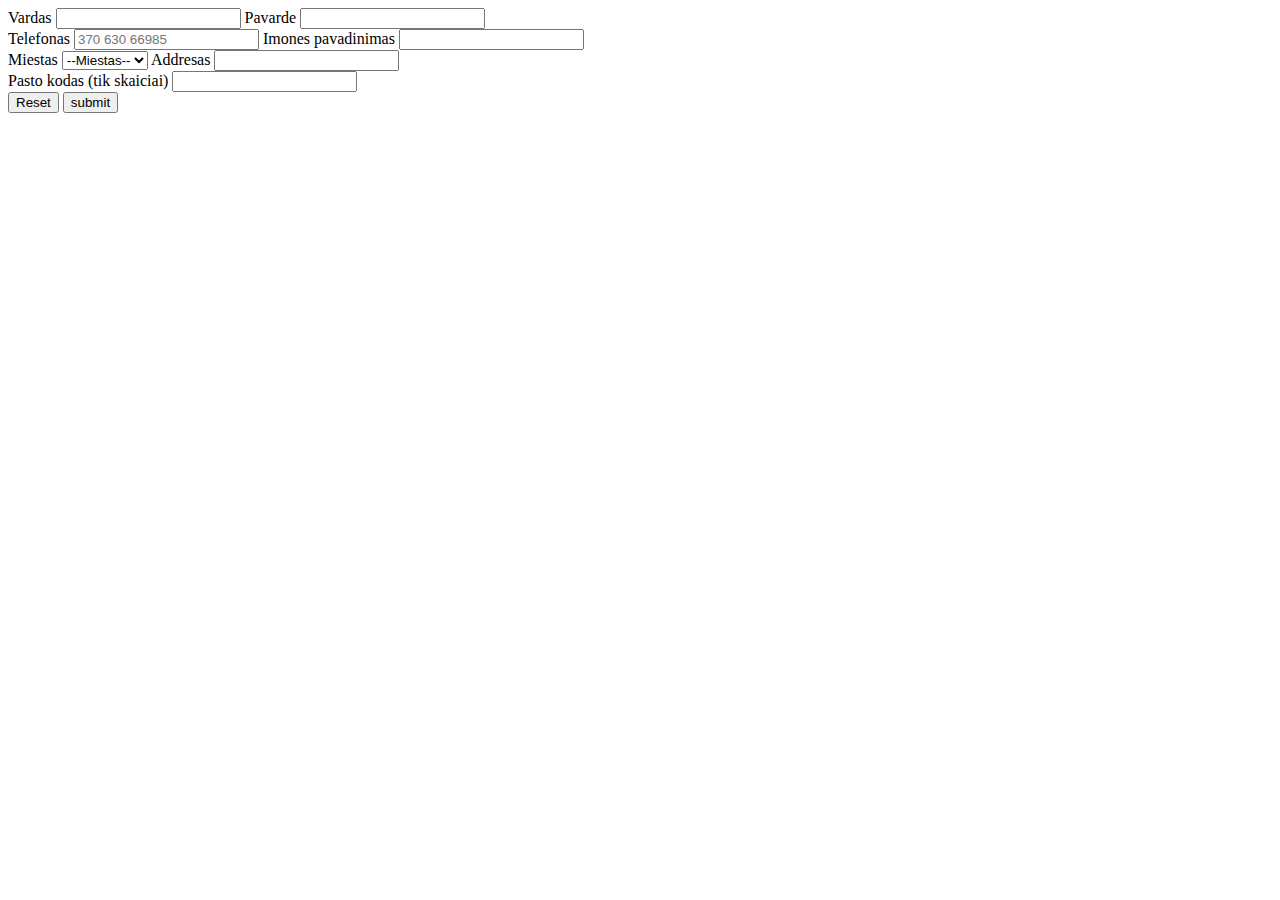
<file: kartojimas/kartojimas 3/index.html>
<!DOCTYPE html>
<html lang="en">

<head>
    <meta charset="UTF-8">
    <meta name="viewport" content="width=device-width, initial-scale=1.0">
    <title>Pristatymo forma</title>
</head>

<body>
    <form action="">
        <label for="">Vardas</label>
        <input type="text">

        <label for="">Pavarde</label>
        <input type="text"><br>

        <label for="phone">Telefonas</label>
        <input type="tel" id="phone" name="phone" pattern="[0-9]{3}-[0-9]{3}-[0-9]{4}" placeholder="370 630 66985">

        <label for="">Imones pavadinimas</label>
        <input type="text"><br>

        <label for="">Miestas</label>
        <select name="" id="">
            <option value="">--Miestas--</option>
            <option value="">Kaunas</option>
            <option value="">Vilnius</option>
            <option value="">palanga</option>
        </select>

        <label for="">Addresas</label>
        <input type="text"><br>

        <label for="">Pasto kodas (tik skaiciai)</label>
        <input type="numbers"><br>

        <input type="reset" placeholder="atsaukti">
        <input type="submit" value="submit" placeholder="Issaugoti pakeitimus">
    </form>
</body>

</html>
</file>
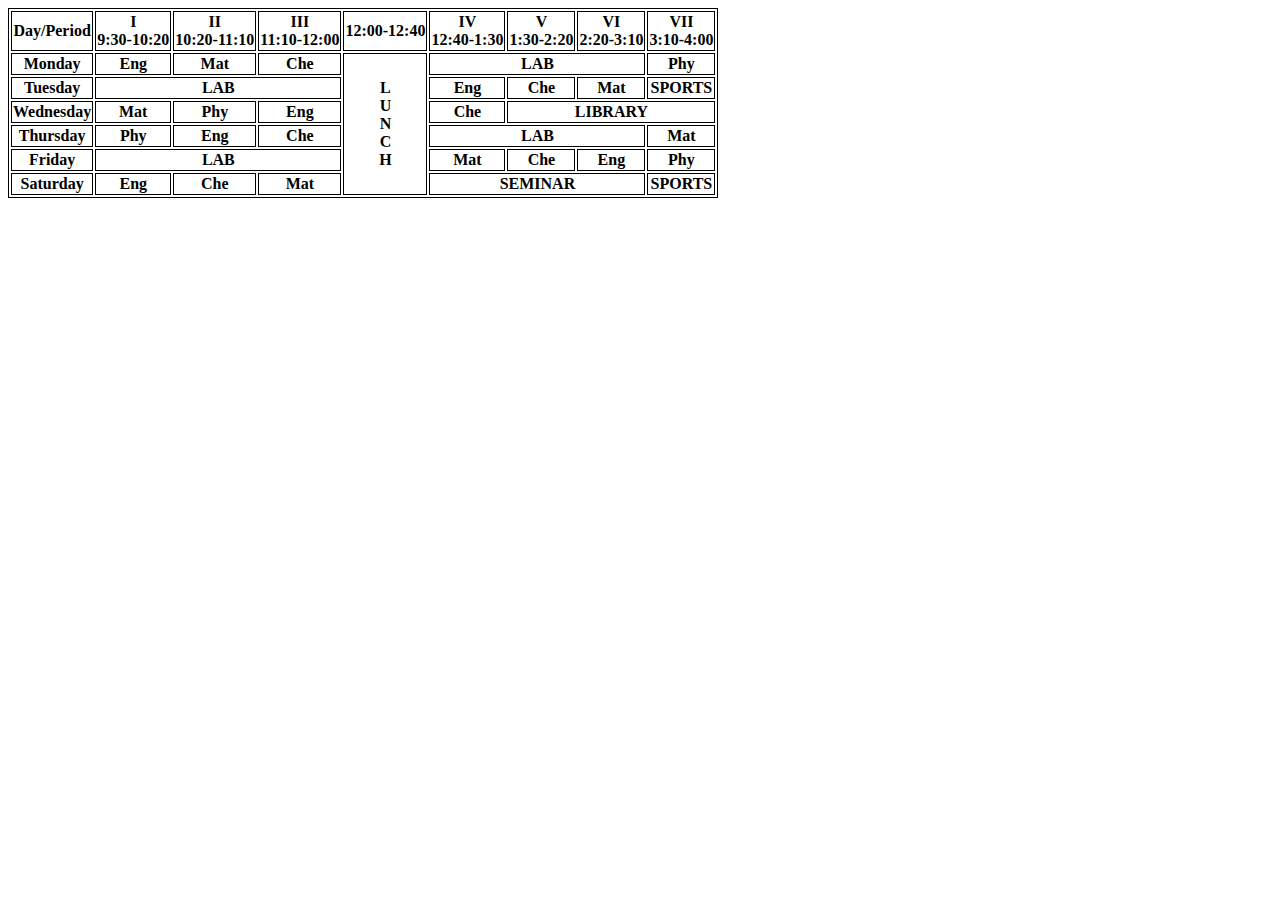
<file: kartojimas/kartojimas 4/index.html>
<!DOCTYPE html>
<html lang="en">

<head>
    <meta charset="UTF-8">
    <meta name="viewport" content="width=device-width, initial-scale=1.0">
    <link rel="stylesheet" href="styles.css">
    <title>Lentele</title>
</head>

<body>
    <table>
        <thead>
            <tr>
                <th>Day/Period</th>
                <th>I<br>9:30-10:20</th>
                <th>II<br>10:20-11:10</th>
                <th>III<br>11:10-12:00</th>
                <th>12:00-12:40</th>
                <th>IV<br>12:40-1:30</th>
                <th>V<br>1:30-2:20</th>
                <th>VI<br>2:20-3:10</th>
                <th>VII<br>3:10-4:00</th>
            </tr>
        </thead>
        <tbody>
            <tr>
                <th><b>Monday</b></th>
                <th>Eng</th>
                <th>Mat</th>
                <th>Che</th>

                <th rowspan="6"><b>L<br>U<br>N<br>C<br>H </b></th>

                <th colspan="3">LAB</th>
                <th>Phy</th>
            </tr>
            <tr>
                <th><b>Tuesday</b></th>
                <th colspan="3">LAB</th>
                <th>Eng</th>
                <th>Che</th>
                <th>Mat</th>
                <th>SPORTS</th>
            </tr>
            <tr>
                <th><b>Wednesday</b></th>
                <th>Mat</th>
                <th>Phy</th>
                <th>Eng</th>
                <th>Che</th>
                <th colspan="3">LIBRARY</th>
            </tr>
            <tr>
                <th><b>Thursday</b></th>
                <th>Phy</th>
                <th>Eng</th>
                <th>Che</th>
                <th colspan="3">LAB</th>
                <th>Mat</th>
            </tr>
            <tr>
                <th><b>Friday</b></th>
                <th colspan="3">LAB</th>
                <th>Mat</th>
                <th>Che</th>
                <th>Eng</th>
                <th>Phy</th>
            </tr>
            <tr>
                <th><b>Saturday</b></th>
                <th>Eng</th>
                <th>Che</th>
                <th>Mat</th>
                <th colspan="3">SEMINAR</th>
                <th>SPORTS</th>
            </tr>
        </tbody>
    </table>
</body>

</html>
</file>
<file: kartojimas/kartojimas 4/styles.css>
table, th, td{
    border: 1px solid black;
    text-align: center;
}
</file>
